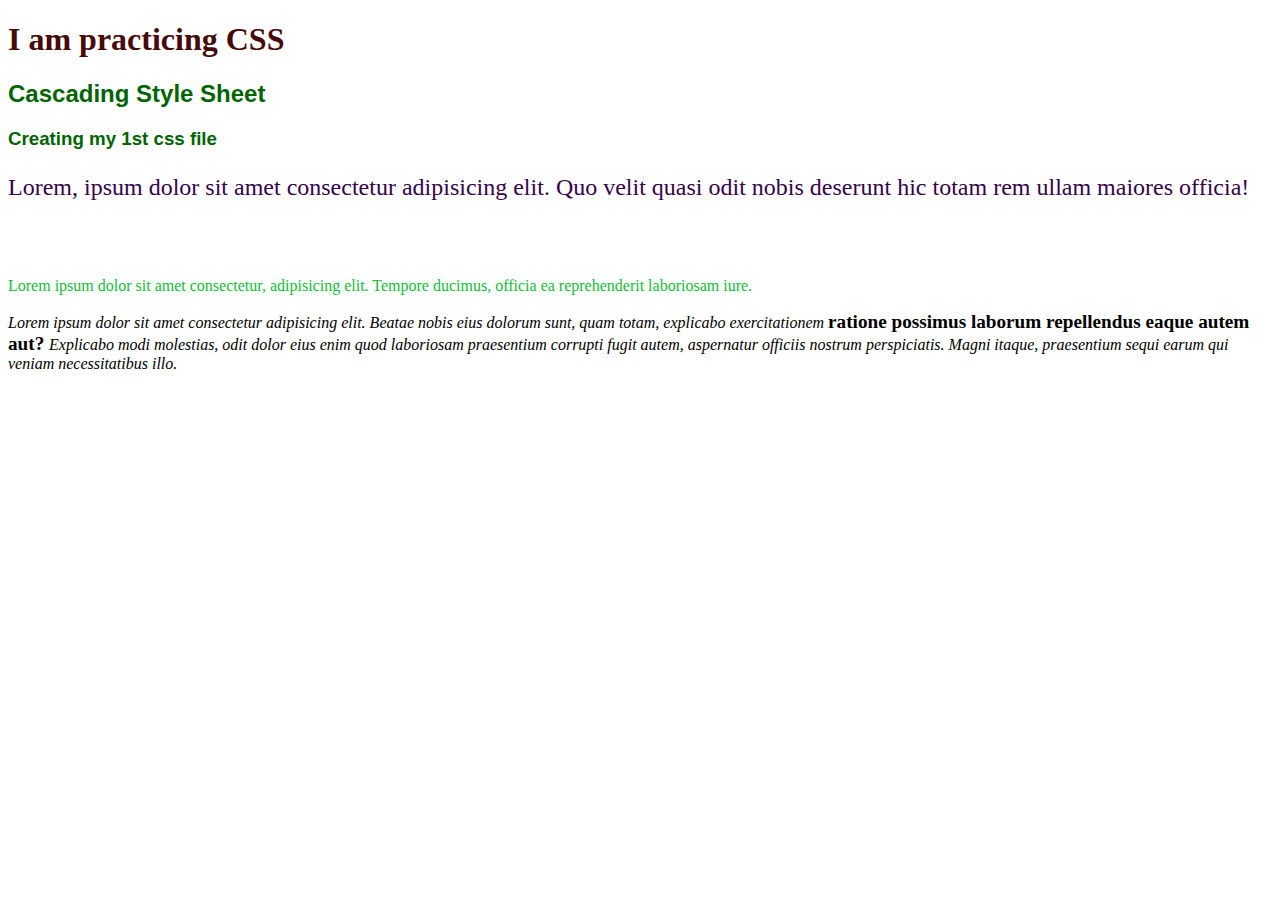
<file: index.html>
<!DOCTYPE html>
<html lang="en">
<head>
    <meta charset="UTF-8">
    <meta name="viewport" content="width=device-width, initial-scale=1.0">
    <title>Document</title>

   <link rel="stylesheet" href="style.css">

   <style>
    .header{
        color: darkgreen;
        font-family: Arial, Helvetica, sans-serif;
    }
   </style>
</head>
<body>
    <h1 style="color: rgb(71, 10, 10);">I am practicing CSS</h1>
    <h2 class="header">Cascading Style Sheet</h2>
    <h3 class="header">Creating my 1st css file</h3>

    <p style="color: rgb(54, 3, 75); font-size: x-large; fo">Lorem, ipsum dolor sit amet consectetur adipisicing elit. Quo velit quasi odit nobis deserunt hic totam rem ullam maiores officia!<p>
    <br> 

    <br>
    <p class="second">Lorem ipsum dolor sit amet consectetur, adipisicing elit. Tempore ducimus, officia ea reprehenderit laboriosam iure.</p>
    <p class="third">Lorem ipsum dolor sit amet consectetur adipisicing elit. Beatae nobis eius dolorum sunt, quam totam, explicabo exercitationem <span class="under"> <b> ratione possimus laborum repellendus eaque autem aut? </b> </span> Explicabo modi molestias, odit dolor eius enim quod laboriosam praesentium corrupti fugit autem, aspernatur officiis nostrum perspiciatis. Magni itaque, praesentium sequi earum qui veniam necessitatibus illo.</p>

</body>
</html>
</file>
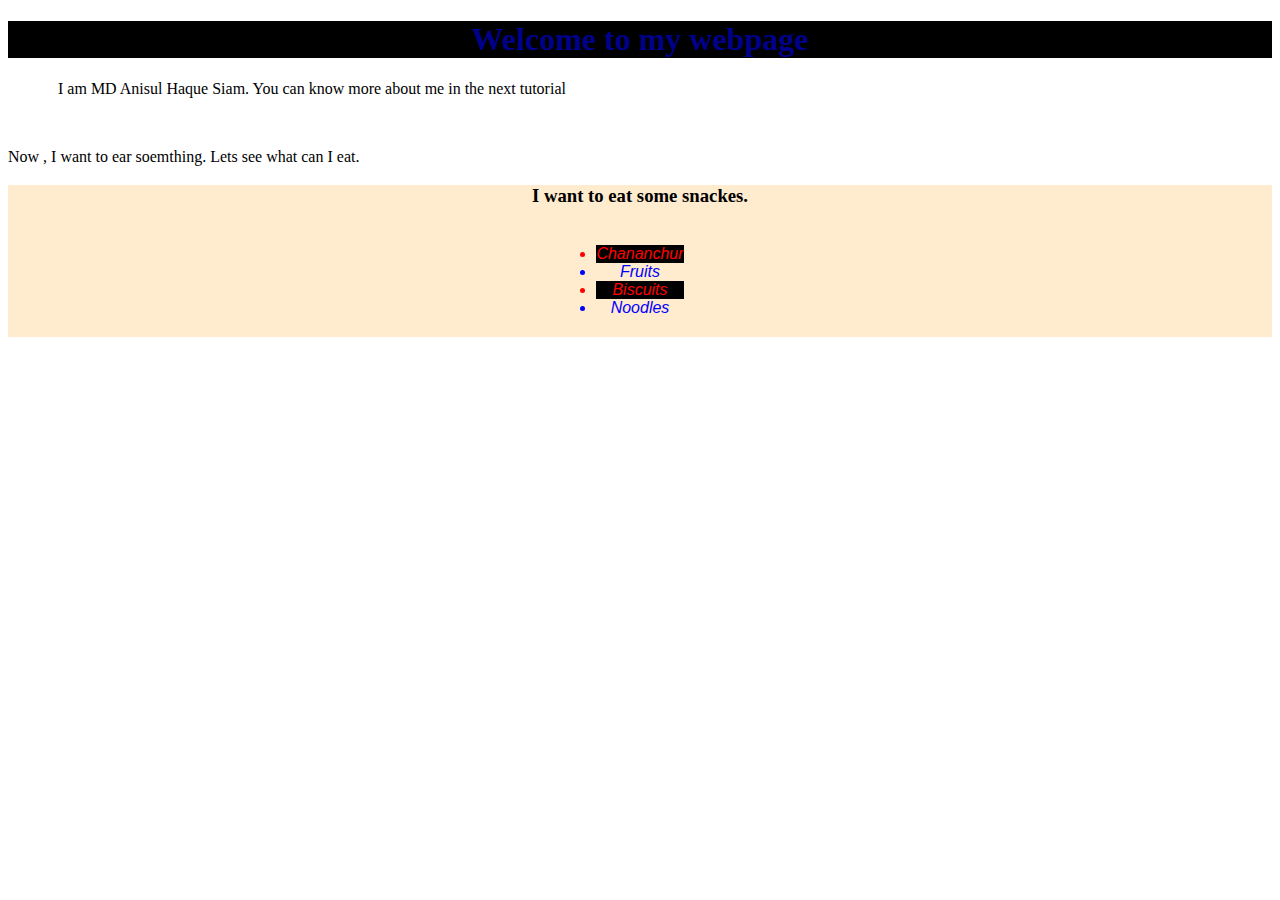
<file: sencond.html>
<!DOCTYPE html>
<html lang="en">
<head>
    <meta charset="UTF-8">
    <meta name="viewport" content="width=device-width, initial-scale=1.0">
    <title>Document</title>
    <link rel="stylesheet" href="second.css">
</head>
<body>
    <h1 style="text-align: center; color: darkblue; background-color: black;">Welcome to my webpage</h1>
    <p style="margin-left: 50px;">I am MD Anisul Haque Siam. You can know more about me in the next tutorial</p>
    <br>
    <p>Now , I want to ear soemthing. Lets see what can I eat.</p>

    <div class="container">  
    <h3>I want to eat some snackes.</h3>
   
     <ul class="myul">
        <li class="khabona">Chananchur</li>
        <li>Fruits</li>
        <li class="khabona">Biscuits</li>
        <li>Noodles</li>
      
        
     </ul>
    </div>
</body>
</html>
</file>
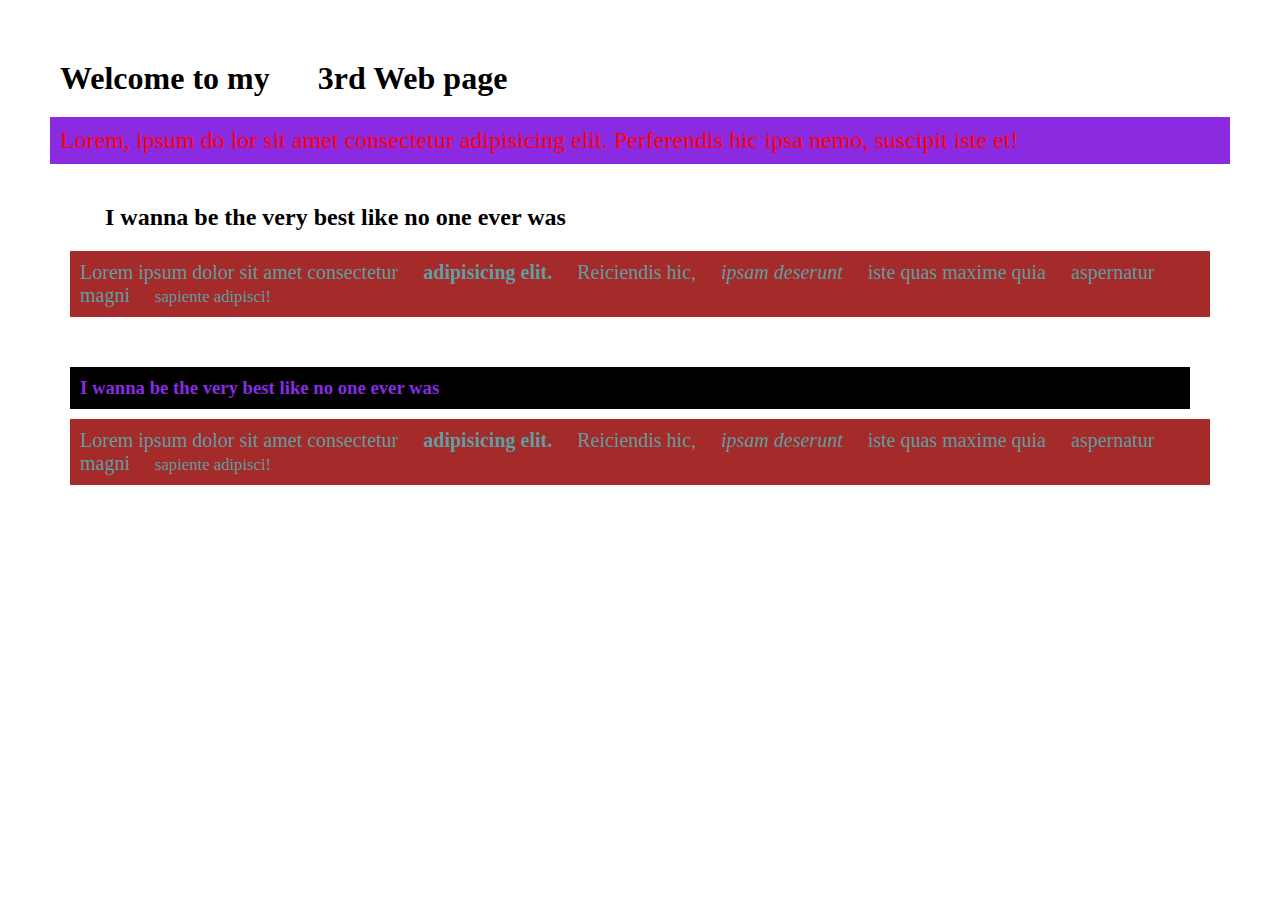
<file: third.html>
<!DOCTYPE html>
<html lang="en">
<head>
    <meta charset="UTF-8">
    <meta name="viewport" content="width=device-width, initial-scale=1.0">
    <title>Document</title>
    <link rel="stylesheet" href="third.css">

</head>
<body>
    <h1>Welcome to my <span><b> 3rd Web page </b> </span></h1>
    <p id="do">Lorem, ipsum do lor sit amet consectetur adipisicing elit. Perferendis hic ipsa nemo, suscipit iste et!</p>

    <div>
        <h3 id="f">I wanna be the very best like no one ever was</h3>
        <p class="change">Lorem ipsum dolor sit amet consectetur <b> adipisicing elit.</b> Reiciendis hic, <i> ipsam deserunt</i> iste quas maxime quia <span> aspernatur</span> magni <small> sapiente adipisci!</small> </p>
    </div>
    <div>
        <h3 id="g">I wanna be the very best like no one ever was</h3>
        <p class="change">Lorem ipsum dolor sit amet consectetur <b> adipisicing elit.</b> Reiciendis hic, <i> ipsam deserunt</i> iste quas maxime quia <span> aspernatur</span> magni <small> sapiente adipisci!</small> </p>
    </div>
</body>
</html>
</file>
<file: style.css>
.second{
    color: rgb(17, 190, 55);
   /* font-style: oblique; */
    font-style: bold;

}
.third{
    font-style: oblique;
}
.under{ 
    font-size: larger;
    font-style: normal;
}
</file>
<file: second.css>
div.container{
    text-align: center;
    background-color: blanchedalmond;
}
.myul{
    display: inline-block;
    color: blue;
    margin: 10px;
    padding: 10px;
    font-style: oblique;
    font-family: Arial, Helvetica, sans-serif;
}
.khabona{
    ;
    color: red;
    background-color: black;
    /* display: block;
   margin: 10px; */ 
}
</file>
<file: third.css>
*{
    margin: 10px;
    padding: 10px;
}

#do{
    font-size: x-large;
    color: red;
    background-color: blueviolet;
}

.change{
    color: cadetblue;
    background-color: brown;
    font-size: 20px;
    
}

#f{
    font-size: x-large;
    display: block;
    margin-left: 35px;
}
#g{
    margin-right: 30px;
    color:blueviolet ;
    background-color: black;
}
</file>
